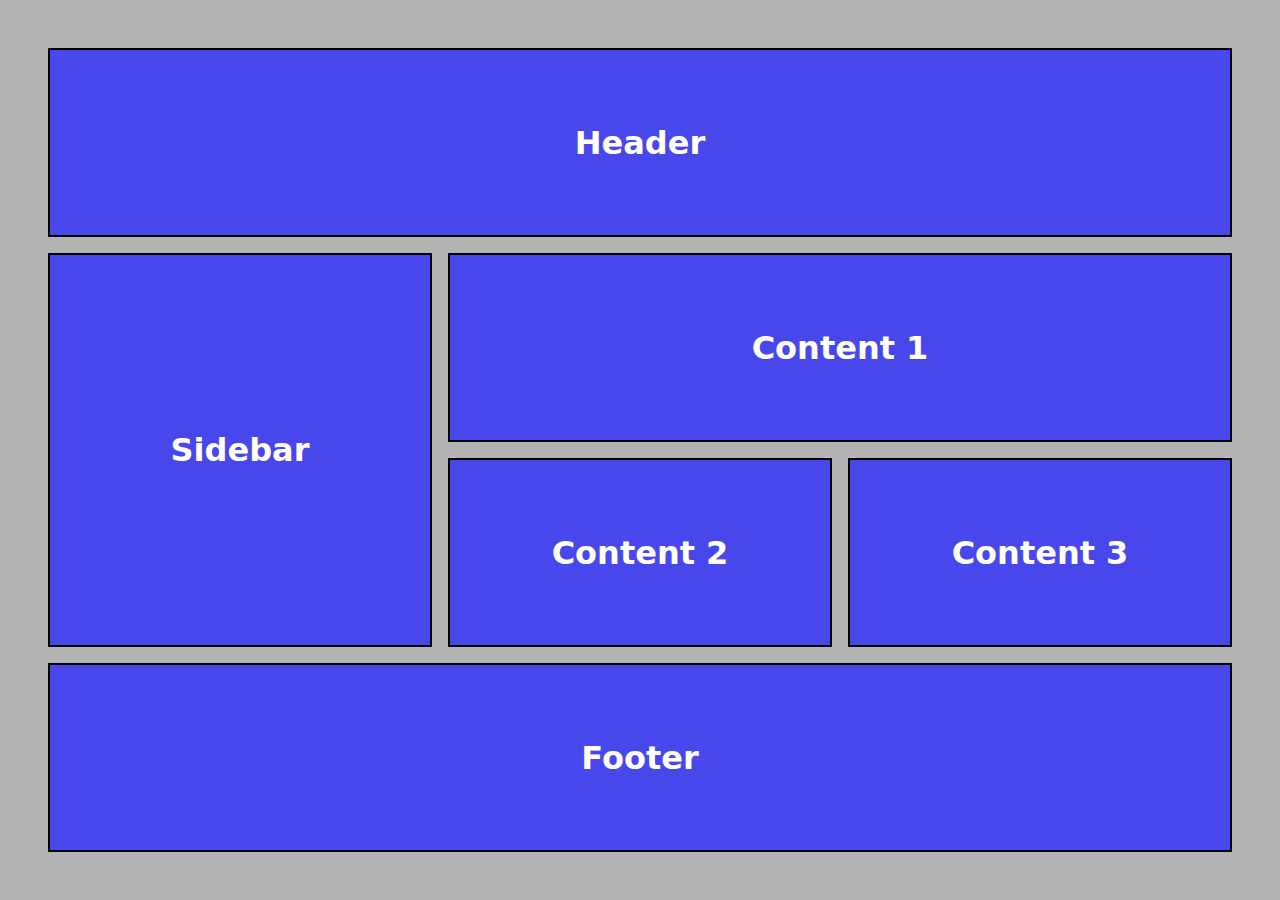
<file: Day 1/coding/index.html>
<!DOCTYPE html>
<html lang="en">
<head>
    <meta charset="UTF-8">
    <meta name="viewport" content="width=device-width, initial-scale=1.0">
    <title>Document</title>
    <link href="style.css" rel="stylesheet"/>
</head>
<body>
    
<!--  Day 1: Advanced CSS Layout Techniques

Problem: create a structure mix of grid and flex.

Solution Pointers:

Leverage grid-template-columns or flex-wrap for multi-column layouts.
Employ grid-auto-rows or flex-grow for automatic element resizing.
Consider CSS frameworks like Bootstrap or Tailwind CSS for pre-built components. -->

<div class="container">
    <div class="item header">Header</div>
    <div class="item sidebar">Sidebar</div>
    <div class="item content">Content 1</div>
    <div class="item">Content 2</div>
    <div class="item">Content 3</div>
    <div class="item footer">Footer</div>
</div>


</body>
</html>









<!-- Day 5: Integration with Third-Party APIs and Backend Services

Problem: Fetch data from a third-party API (e.g., weather, social media) and integrate it into your front-end application. Handle potential errors gracefully and display user-friendly feedback.

Solution Pointers:

Research the API documentation and understand its endpoints, authentication methods, and response formats.
Utilize the Fetch API or the framework's built-in HTTP client for making API requests.
Implement asynchronous programming concepts (promises, async/await) to handle data fetching.
Use error handling mechanisms (try/catch blocks) to display appropriate messages in case of issues.
Additional Tips for Success

Practice consistently: Dedicate time daily or regularly to tackle these challenges.
Research effectively: Consult online resources, documentation, and tutorials when needed.
Collaborate with others: Discuss solutions and approaches with fellow developers.
Build a portfolio: Create projects that showcase your advanced skills and problem-solving abilities.
Stay up-to-date: Continuously learn about new technologies and trends in front-end development. -->
</file>
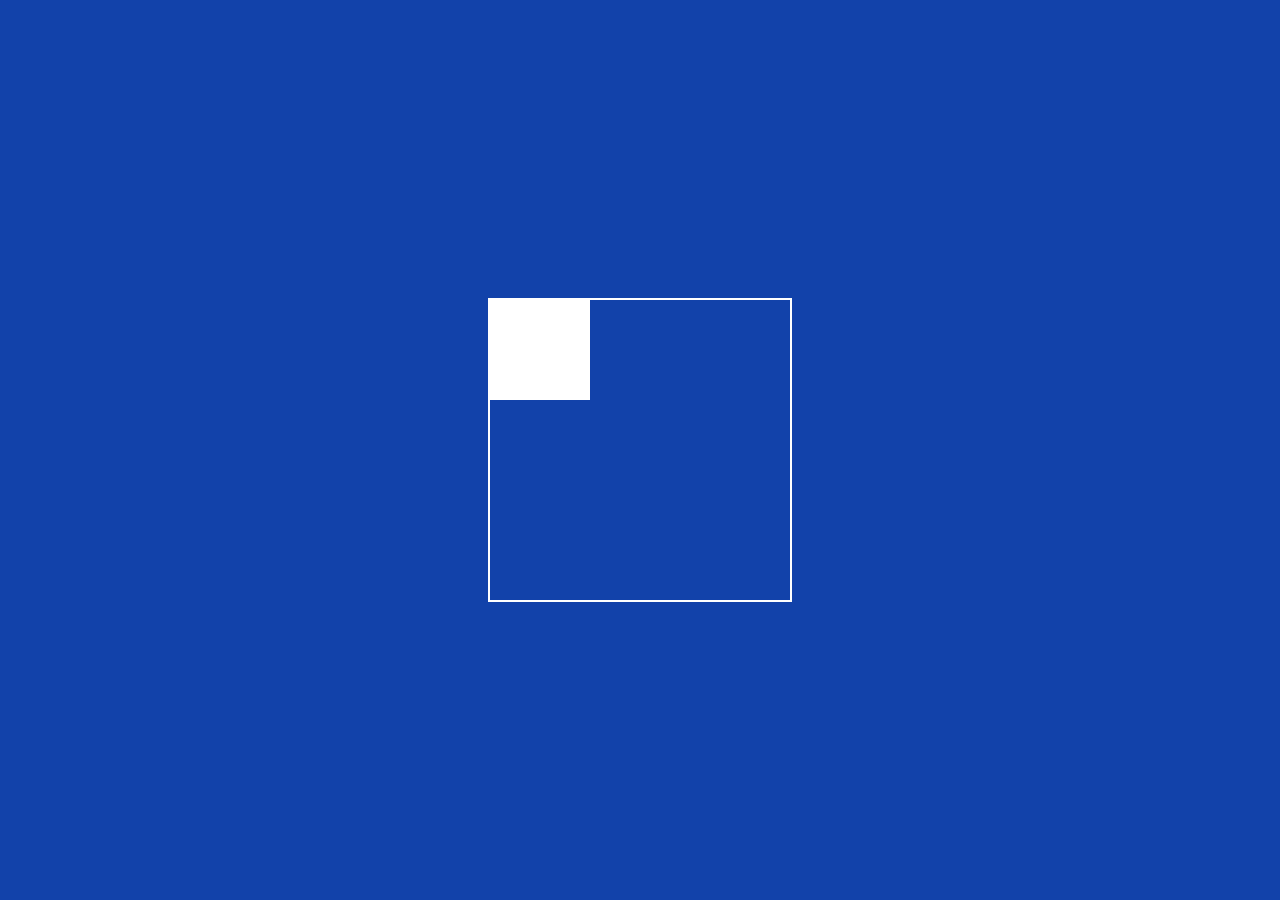
<file: Day 2/coding/index.html>
<!-- Make a animation using keyframe -->
<!DOCTYPE html>
<html lang="en">
<head>
    <meta charset="UTF-8">
    <meta name="viewport" content="width=device-width, initial-scale=1.0">
    <title>Animations</title>
    <link href="style.css" rel="stylesheet" type="text/css"/>
</head>
<body>
    <div class="container">
        <div class="box"></div>
    </div>
</body>
</html>
</file>
<file: Day 1/coding/style.css>
*{
    margin: 0;
    padding: 0;
    box-sizing: border-box;
    /* background-color: red; */
}

body{
    width: 100vw;
    height: 100vh;
}

.container{
    background-color: rgb(180, 180, 180);
    width: 100vw;
    height: 100vh;
    display: grid;
    padding: 3rem;
    row-gap: 1rem;
    column-gap: 1rem;

    /* for row  */
    /* grid-template-rows: 100px 100px; */
    grid-template-rows: repeat(4,1fr);

    /* for cols  */
    /* grid-template-columns: 100px 100px 100px; */
    grid-template-columns: repeat(3, 1fr);
}

.item{
    background-color: rgb(71, 71, 236);
    border: 2px solid #000;
    color: #fff;
    display: flex;
    justify-content: center;
    align-items: center;
    font-family: system-ui, -apple-system, BlinkMacSystemFont, 'Segoe UI', Roboto, Oxygen, Ubuntu, Cantarell, 'Open Sans', 'Helvetica Neue', sans-serif;
    font-weight: 600;
    font-size: 2rem;
}



@media (min-width:768px){
    .container{
        grid-template-rows: repeat(4,1fr);
        grid-template-columns: repeat(3, 1fr);
    }
    .header, .footer{
        grid-column-start: 1;
        grid-column-end: 4;
    }
    
    .sidebar{
        grid-row-start: 2;
        grid-row-end: 4;
    }
    
    .content{
        grid-column-start: 2;
        grid-column-end: 4;
    }    
}

@media (max-width:768px){
    .container{
        grid-template-rows: repeat(6,1fr);
        grid-template-columns: repeat(1, 1fr);
    }
}
</file>
<file: Day 2/coding/style.css>
body{
    margin: 0;
    background-color: rgb(18, 66, 170);
    height: 100vh;
    display: flex;
    align-items: center;
    justify-content: center;
}

.container{
    width: 300px;
    height: 300px;
    border: 2px solid white;
}

.box{
    width: 100px;
    height: 100px;
    background-color: white;
    /* transition: 1s ease; */
    animation: circle 2s 0s 4 alternate ease;
}

/* .box:hover{
    transform: translate(200px);
} */

@keyframes circle {
    0%{
        transform: translate(0,0);
    }
    25%{
        transform: translate(200px,0);
    }
    50%{
        transform: translate(200px,200px);
        background-color: red;
    }
    75%{
        transform: translate(0,200px);
    }

}
</file>
